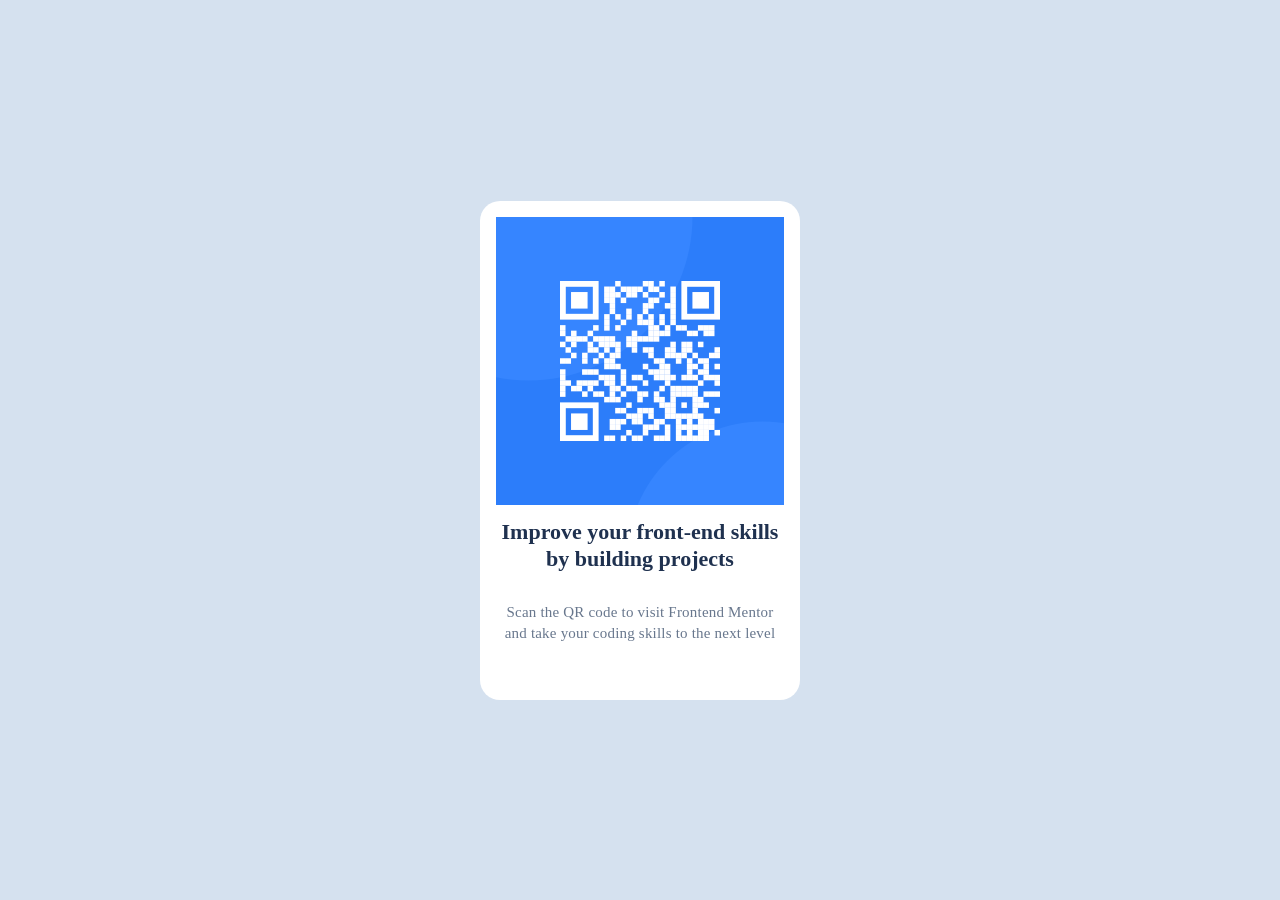
<file: index.html>
<!DOCTYPE html>
<html lang="en">
<head>
  <meta charset="UTF-8">
  <meta name="viewport" content="width=device-width, initial-scale=1.0"> <!-- displays site properly based on user's device -->

  <link rel="icon" type="image/png" sizes="32x32" href="./images/favicon-32x32.png">
  
  <title>Frontend Mentor | QR code component</title>
  <link rel="stylesheet" href="style.css">
  <!-- Feel free to remove these styles or customise in your own stylesheet 👍 -->
  <style>
  </style>
</head>
<body>
  <!-- Improve your front-end skills by building projects
   
  Scan the QR code to visit Frontend Mentor and take your coding skills to the next level -->
  <div class="wrapper">
    <img src="images/image-qr-code.png">
    <h1>Improve your front-end skills by building projects</h1>
    <p>Scan the QR code to visit Frontend Mentor and take your coding skills to the next level</p>
  </div>
</body>
</html>
</file>
<file: style.css>
body{
    background-color: #D5e1ef;
    display:flex;
    justify-content: center;
    align-items: center;
    padding: 0;
    margin: 0;
    height: 100vh;
    box-sizing: border-box;
}
.wrapper{
    background-color: white;
    width: 320px;
    height: 499px;
    padding: 16px;
    display: flex;
    /* justify-content: center; */
    align-items: center;
    flex-direction: column;
    box-sizing: border-box;
    border-radius: 20px;
}
img{
    width: 288px;
    height: 288px;
    margin-inline: auto;
    margin: 0px;
    border-bottom: 24px;
}
h1{
    font-size: 22px;
    line-height: 120%;
    letter-spacing: 0px;
    text-align: center;
    color: #1F314F;
}
p{
    font-size: 15px;
    line-height: 140%;
    letter-spacing: 0.2px;
    color: #68778D;
    text-align: center;
}
</file>
